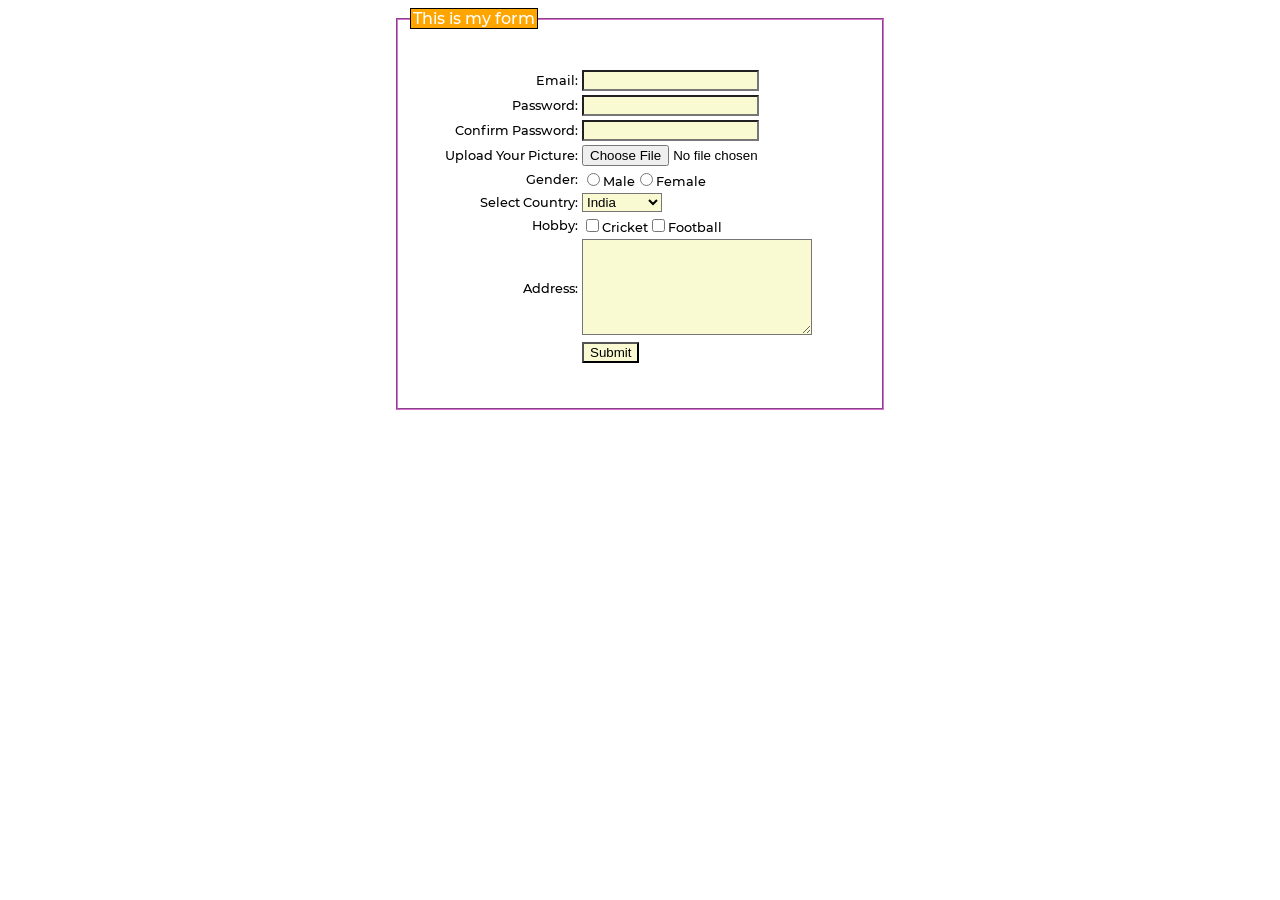
<file: index.html>
<!DOCTYPE html>
<html lang="en">
<head>
    <meta charset="UTF-8">
    <meta http-equiv="X-UA-Compatible" content="IE=edge">
    <meta name="viewport" content="width=device-width, initial-scale=1.0">
    <title>Document</title>
    <link rel="stylesheet" href="style.css">
</head>
<body>
    <form action="result.html" class="form-1">
        <fieldset class="field">
            <legend class="title">This is my form</legend>
            <table class="form-table">
                <tr class="row">
                    <td class="labels"><label for="mail" >Email:</label></td>
                    <td><input type="email" id="mail" required class="input-field"></td>
                </tr>
                <tr>
                    <td class="labels"><label for="pass">Password:</label></td>
                    <td><input type="password" id="pass" required class="input-field"></td>
                </tr>
                <tr>
                    <td class="labels"><label for="cpass">Confirm Password:</label></td>
                    <td><input type="password" id="cpass" required class="input-field"></td>
                </tr>
                <tr>
                    <td class="labels"><label for="doc">Upload Your Picture:</label></td>
                    <td><input type="file" id="doc" required></td>
                </tr>
                <tr>
                    <td class="labels"><label>Gender:</label></td>
                    <td><input type="radio" id="male" name="gender"><label for="male" >Male</label><input type="radio" id="female" name="gender" required><label for="female">Female</label></td> 
                </tr>
                <tr>
                    <td class="labels"><label for="country">Select Country:</label></td>
                    <td>
                        <select id="country" required class="input-field">
                            <option value="india">India</option>
                            <option value="america">America</option>
                            <option value="indonesia">Indonesia</option>
                            <option value="england">England</option>
                            <option value="russia">Russia</option>
                            <option value="australia">Australia</option>
                        </select>
                </td>
                </tr>
                <tr>
                    <td class="labels"><label>Hobby:</label></td>
                    <td><input type="checkbox" id="box1" required class="input-field" name="games"><label for="box1">Cricket</label><input type="checkbox" id="box2" name="games" required class="input-field"><label for="box2">Football</label></td>
                </tr>
                <tr>
                    <td class="labels"><label for="address">Address:</label></td>
                    <td><textarea id="address" required class="input-field" cols="26" rows="6"></textarea></td>
                </tr>
                <tr>
                    <td>
                    </td>
                    <td><input type="submit" required class="input-field" value="Submit"></td>
                </tr>
            </table>
        </fieldset>
        
    </form>
</body>
</html>
</file>
<file: style.css>
@font-face{
    font-family:"Montserrat";
    src:url(FONTS/Montserrat-Medium.ttf);
    font-weight:500;
}
.form-1{
    display:flex;
    flex-direction: column;
    align-items:center;
    justify-content: center;
    font-family: "Montserrat";
    font-weight:500;
}
.field{
    border-color:orchid;
}
.form-table{
    padding:2rem;
    font-size:0.8rem;
}
.input-field{
    background-color:lightgoldenrodyellow;
}
.labels{
    text-align:right;
}
.title{
    border:1px solid black;
    background-color: orange;
    color:white;
}
</file>
